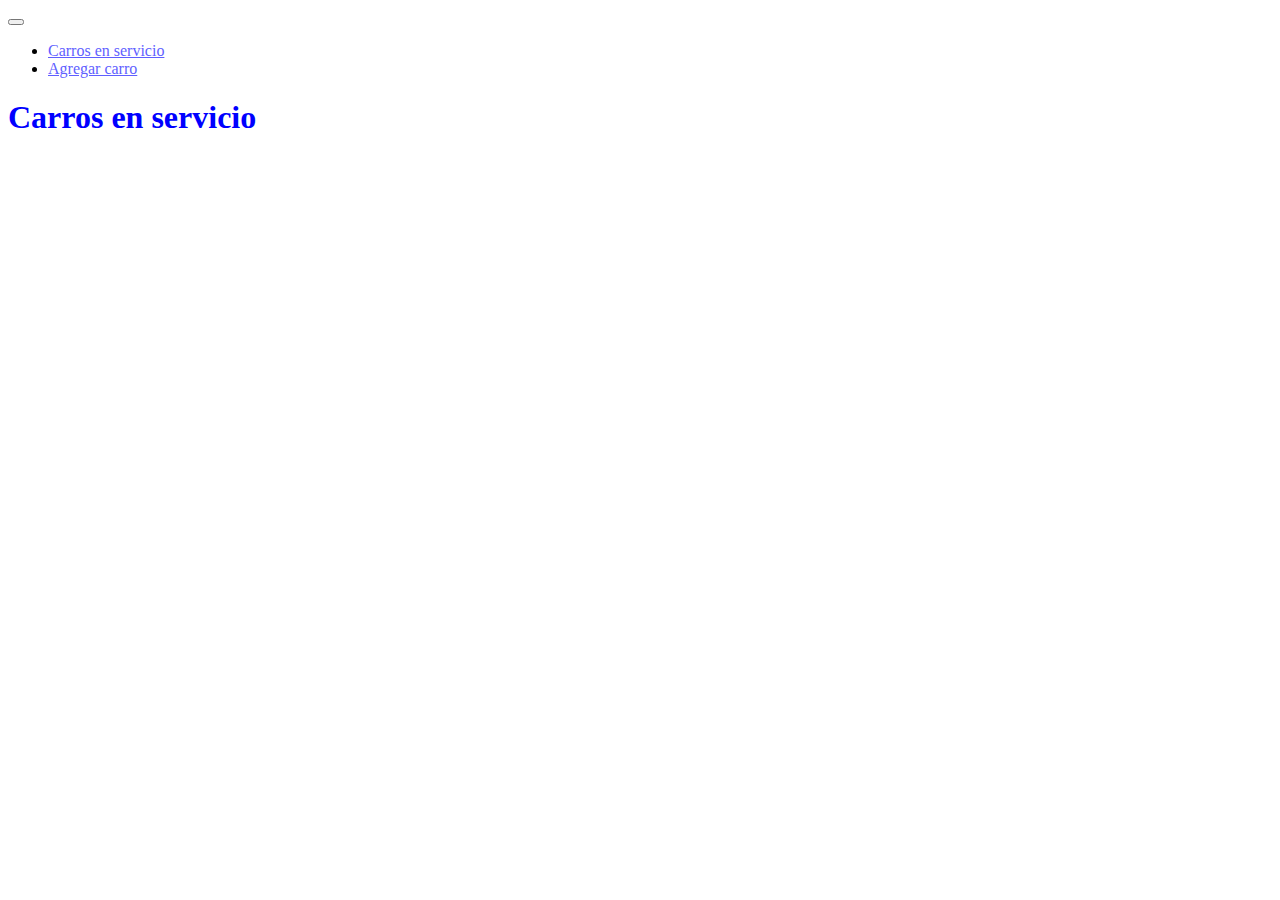
<file: index.html>
<!DOCTYPE html>
<html lang="es">

<head>
    <meta charset="UTF-8">
    <meta name="viewport" content="width=device-width, initial-scale=1.0">
    <!--Hojas de estilos propias-->
    <link rel="stylesheet" href="./assets/css/styles.css">
    <link rel="stylesheet" href="./assets/css/carItems.css">

    <!--Hojas de estilos externas-->
    <link href="https://cdn.jsdelivr.net/npm/bootstrap@5.0.0-beta1/dist/css/bootstrap.min.css" rel="stylesheet"
        integrity="sha384-giJF6kkoqNQ00vy+HMDP7azOuL0xtbfIcaT9wjKHr8RbDVddVHyTfAAsrekwKmP1" crossorigin="anonymous">
    <title>Carros en servicio</title>
</head>

<body>
    <nav class="navbar navbar-expand-lg navbar-light bg-light">
        <div class="container">
            <button class="navbar-toggler ms-auto" type="button" data-bs-toggle="collapse"
                data-bs-target="#navbarSupportedContent" aria-controls="navbarSupportedContent" aria-expanded="false"
                aria-label="Toggle navigation">
                <span class="navbar-toggler-icon"></span>
            </button>
            <div class="collapse navbar-collapse" id="navbarSupportedContent">
                <ul class="navbar-nav ms-auto mb-2 mb-lg-0">
                    <li class="nav-item">
                        <a class="nav-link" aria-current="page" href="#">Carros en servicio</a>
                    </li>
                    <li class="nav-item">
                        <a class="nav-link" href="./agregar.html">Agregar carro</a>
                    </li>
                </ul>
            </div>
        </div>
    </nav>
    <div class="container">
        <div class="row align-items-start">
            <div class="col-md-12">
                <h1 class="text-center">Carros en servicio</h1>
            </div>
        </div>
        <div class="row justify-content-evenly" id="articleCont">

        </div>
    </div>
    <!--Scripts propios-->
    <script src="./assets/js/jquery-3.5.1.min.js"></script>
    <script src="./assets/js/receiveData.js"></script>
    <!--Scripts externos-->
    <script src="https://cdn.jsdelivr.net/npm/bootstrap@5.0.0-beta1/dist/js/bootstrap.bundle.min.js"
        integrity="sha384-ygbV9kiqUc6oa4msXn9868pTtWMgiQaeYH7/t7LECLbyPA2x65Kgf80OJFdroafW"
        crossorigin="anonymous"></script>
</body>

</html>
</file>
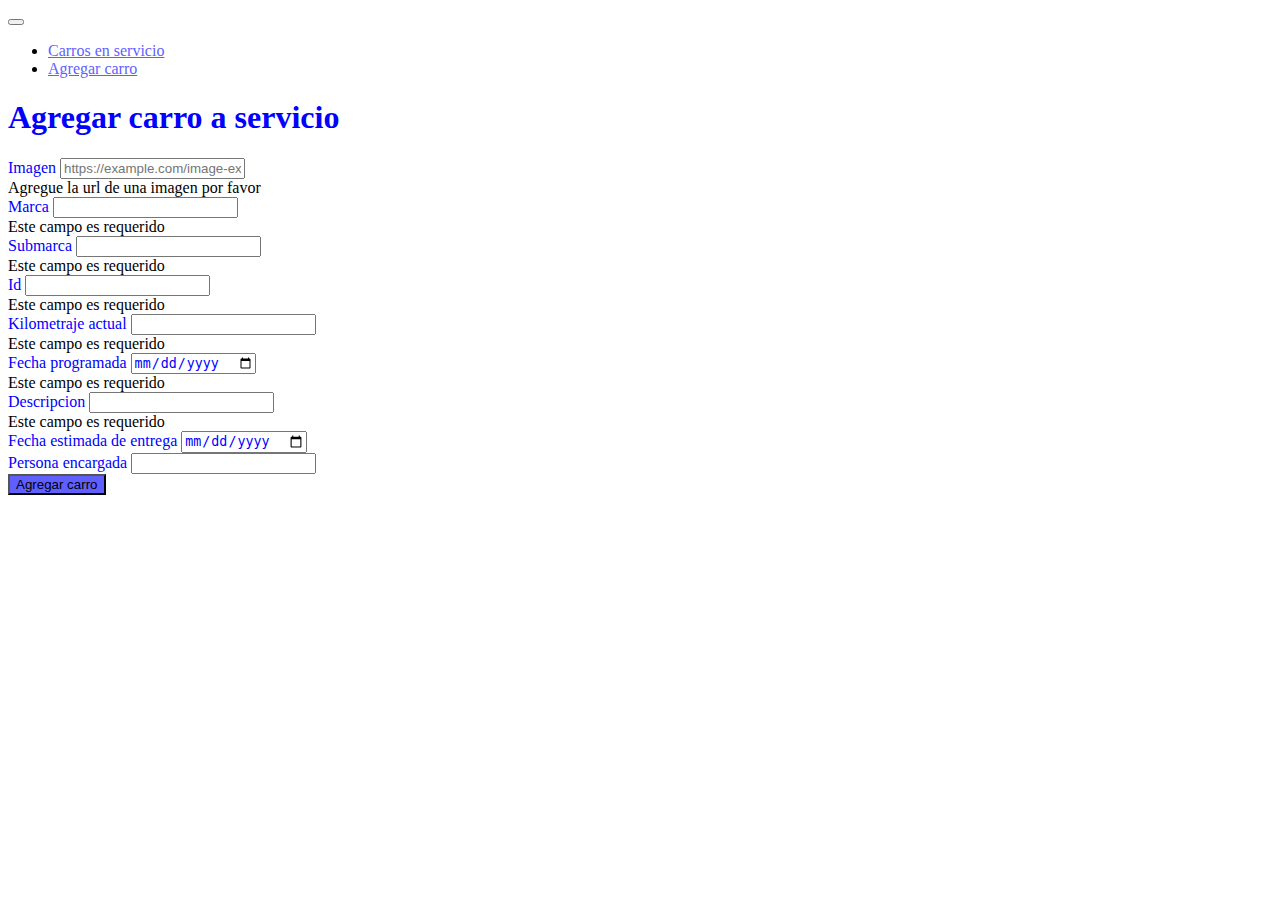
<file: agregar.html>
<!DOCTYPE html>
<html lang="es">

<head>
    <meta charset="UTF-8">
    <meta name="viewport" content="width=device-width, initial-scale=1.0">
    <!--Hojas de estilos propias-->
    <link rel="stylesheet" href="./assets/css/styles.css">

    <!--Hojas de estilos externas-->
    <link href="https://cdn.jsdelivr.net/npm/bootstrap@5.0.0-beta1/dist/css/bootstrap.min.css" rel="stylesheet"
        integrity="sha384-giJF6kkoqNQ00vy+HMDP7azOuL0xtbfIcaT9wjKHr8RbDVddVHyTfAAsrekwKmP1" crossorigin="anonymous">
    <title>Agregar carro</title>
</head>

<body>
    <nav class="navbar navbar-expand-lg navbar-light bg-light">
        <div class="container">
            <button class="navbar-toggler ms-auto" type="button" data-bs-toggle="collapse"
                data-bs-target="#navbarSupportedContent" aria-controls="navbarSupportedContent" aria-expanded="false"
                aria-label="Toggle navigation">
                <span class="navbar-toggler-icon"></span>
            </button>
            <div class="collapse navbar-collapse" id="navbarSupportedContent">
                <ul class="navbar-nav ms-auto mb-2 mb-lg-0">
                    <li class="nav-item">
                        <a class="nav-link" aria-current="page" href="./index.html">Carros en servicio</a>
                    </li>
                    <li class="nav-item">
                        <a class="nav-link" href="#">Agregar carro</a>
                    </li>
                </ul>
            </div>
        </div>
    </nav>
    <div class="container">
        <div class="row align-items-start">
            <div class="col-md-12">
                <h1 class="text-center">Agregar carro a servicio</h1>
            </div>
        </div>
        <form class="row g-3 needs-validation" novalidate>
            <div class="col-md-12">
                <label for="imageURL" class="form-label">Imagen</label>
                <input type="text" class="form-control" id="imageURL"
                    placeholder="https://example.com/image-example.jpg" name="image" required>
                <div class="invalid-feedback">
                    Agregue la url de una imagen por favor
                </div>
            </div>
            <div class="col-md-12">
                <label for="marca" class="form-label">Marca</label>
                <input type="text" class="form-control" id="marca" name="make" required>
                <div class="invalid-feedback">
                    Este campo es requerido
                </div>
            </div>
            <div class="col-md-12">
                <label for="submarca" class="form-label">Submarca</label>
                <input type="text" class="form-control" id="submarca" name="model" required>
                <div class="invalid-feedback">
                    Este campo es requerido
                </div>
            </div>
            <div class="col-md-12">
                <label for="ident" class="form-label">Id</label>
                <input type="text" class="form-control" id="ident" name="id" required>
                <div class="invalid-feedback">
                    Este campo es requerido
                </div>
            </div>
            <div class="col-md-12">
                <label for="kmAct" class="form-label">Kilometraje actual</label>
                <input type="text" class="form-control" id="kmAct" name="km" required>
                <div class="invalid-feedback">
                    Este campo es requerido
                </div>
            </div>
            <div class="col-md-12">
                <label for="programada" class="form-label">Fecha programada</label>
                <input type="date" class="form-control" name="estimateDate" id="programada" required>
                <div class="invalid-feedback">
                    Este campo es requerido
                </div>
            </div>
            <div class="col-md-12">
                <label for="descripcion" class="form-label">Descripcion</label>
                <input type="text" class="form-control" id="descripcion" name="description" required>
                <div class="invalid-feedback">
                    Este campo es requerido
                </div>
            </div>
            <div class="col-md-12">
                <label for="estimada" class="form-label">Fecha estimada de entrega</label>
                <input type="date" class="form-control" name="estimateDeliveryDate" id="estimada">
            </div>
            <div class="col-md-12">
                <label for="encargado" class="form-label">Persona encargada</label>
                <input type="text" class="form-control" id="encargado" name="personName">
            </div>
            <div class="col-md-12">
                <button class="btn btn-primary" type="submit">Agregar carro</button>
            </div>
        </form>
    </div>
    <!--Scripts propios-->
    <script src="./assets/js/jquery-3.5.1.min.js"></script>
    <script src="./assets/js/validateSubmit.js"></script>

    <!--Scripts externos-->
    <script src="https://cdn.jsdelivr.net/npm/bootstrap@5.0.0-beta1/dist/js/bootstrap.bundle.min.js"
        integrity="sha384-ygbV9kiqUc6oa4msXn9868pTtWMgiQaeYH7/t7LECLbyPA2x65Kgf80OJFdroafW"
        crossorigin="anonymous"></script>
</body>

</html>
</file>
<file: assets/css/styles.css>
.navbar .container .collapse ul li .nav-link {
  color: #5f5fff;
}

.navbar .container .collapse ul li .nav-link:hover {
  color: blue;
  font-weight: bold;
}

.container .row h1, .container .row label, .container .row input {
  color: blue;
}

.container .row button {
  background-color: #5f5fff;
}

.container .row button:hover {
  background-color: blue;
  font-weight: bold;
}
/*# sourceMappingURL=styles.css.map */
</file>
<file: assets/css/carItems.css>
.container #articleCont .item {
  border: 1px solid blue;
  margin-bottom: 2rem;
}

.container #articleCont .item .row {
  padding: 0.75rem 0;
}

.container #articleCont .item .row .imgCont {
  height: 175px;
  display: -webkit-box;
  display: -ms-flexbox;
  display: flex;
  -webkit-box-align: center;
      -ms-flex-align: center;
          align-items: center;
}

.container #articleCont .item .row .imgCont img {
  margin: auto;
}

.container #articleCont .item .row .formCont {
  display: block;
}

.container #articleCont .item .row .formCont .elementFormCont {
  padding: 0.5rem 0;
}

.container #articleCont .item .row .buttonCont {
  padding: 0.5rem 0;
}
/*# sourceMappingURL=carItems.css.map */
</file>
